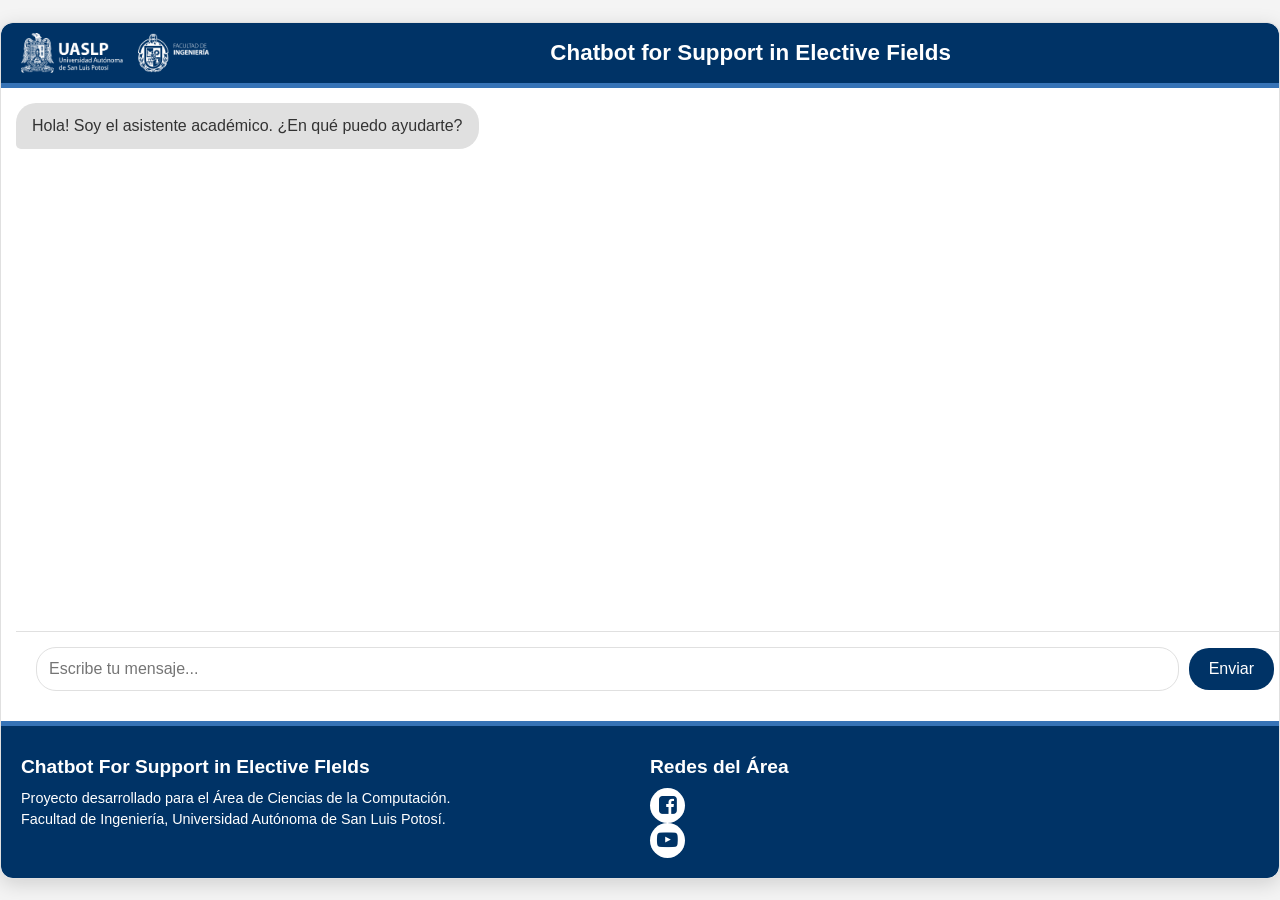
<file: index.html>
<!DOCTYPE html>
<html lang="es">
<head>
    <meta charset="UTF-8">
    <meta name="viewport" content="width=device-width, initial-scale=1.0">
    <title>Chatbot | UASLP</title> <link rel="stylesheet" href="style.css"> <link rel="stylesheet" href="https://cdnjs.cloudflare.com/ajax/libs/font-awesome/4.7.0/css/font-awesome.min.css">
    </head>
<body>

    <div id="main-wrapper">

        <header id="main-header">
            <div class="header-content">
                <div class="header-logos">
                    <img src="[data-uri]" alt="UASLP Logo" class="header-logo">
                    <img src="[data-uri]" alt="Facultad Ingenieria Logo" class="header-logo">
                </div>
                <div class="header-title">
                    <h1>Chatbot for Support in Elective Fields</h1>
                    <p class="short-title">Chatbot</p>
                </div>
                </div>
            <div class="secondary-bar"></div>
        </header>

        <div id="chat-container">
            <div id="chat-box">
                </div>
            <div id="input-area">
                <input type="text" id="user-input" placeholder="Escribe tu mensaje...">
                <button id="send-button">Enviar</button>
            </div>
        </div>

        <footer id="main-footer">
            <div class="footer-secondary-bar"></div>
            <div class="footer-content">
                <div class="footer-section">
                    <h2>Chatbot For Support in Elective FIelds</h2>
                    <p>
                        Proyecto desarrollado para el Área de Ciencias de la Computación.<br>
                        Facultad de Ingeniería, Universidad Autónoma de San Luis Potosí.
                    </p>
                    </div>
                <div class="footer-section social-icons">
                     <h2>Redes del Área</h2>
                     <div class="flex space-x-4 justify-center"> <a href="https://www.facebook.com/acominf" target="_blank" class="social-icon-circle">
                             <i class="fa fa-facebook-square"></i>
                         </a>
                          <a href="#" target="_blank" class="social-icon-circle">
                             <i class="fa fa-youtube-play"></i>
                         </a>
                     </div>
                 </div>
            </div>
        </footer>

    </div> <script src="script.js"></script> </body>
</html>
</file>
<file: style.css>
/* style.css - Diseño completo con Header, Footer y Layout */

/* Variables CSS para colores institucionales (ejemplos inspirados en UASLP) */
:root {
    --color-primary-blue: #003366; /* Azul marino oscuro UASLP */
    --color-secondary-gold: #FFCC00; /* Amarillo/Dorado UASLP */
    --color-background: #f4f4f4; /* Fondo general suave */
    --color-surface: #ffffff; /* Fondo de los contenedores (chat, input) */
    --color-border: #e0e0e0; /* Bordes suaves, fondo burbuja bot */
    --color-text-dark: #333; /* Texto oscuro */
    --color-text-light: #fff; /* Texto claro (para fondo oscuro) */
    --color-user-bubble: var(--color-secondary-gold); /* Color burbuja usuario */
    --color-bot-bubble: var(--color-border); /* Color burbuja bot */
    --color-secondary-blue: #3673b6; /* Un azul más claro para la barra secundaria */
}

body {
    font-family: 'Arial', sans-serif; /* Puedes cambiar a la fuente que prefieras */
    margin: 0;
    display: flex; /* Usamos flexbox en el body */
    justify-content: center; /* Centra el contenido horizontalmente */
    align-items: center; /* Centra el contenido verticalmente si hay espacio */
    min-height: 100vh; /* Ocupa al menos el alto de la ventana */
    background-color: var(--color-background);
    padding: 0; /* Quitamos el padding del body */
    box-sizing: border-box;
}

/* --- Contenedor principal para el layout --- */
#main-wrapper {
    width: 100%;
    /* Aumentamos el ancho máximo */
    max-width: 1400px; /* Ejemplo: cambiar de 800px a 1000px */
    /* Aumentamos la altura. Si quieres que ocupe casi toda la pantalla verticalmente, usa 90vh o 95vh. Si quieres que ocupe todo el alto, usa 100vh (puede ocultar barras de tareas) */
    height: 95vh; /* Ejemplo: cambiar de 95vh a 90vh para dejar un pequeño margen, o pon 100vh si quieres que lo llene */

    display: flex;
    flex-direction: column; /* Apila header, chat y footer verticalmente */
    border: 1px solid var(--color-border);
    box-shadow: 0 5px 20px rgba(0,0,0,0.15);
    border-radius: 12px;
    overflow: hidden; /* Oculta cualquier contenido que se desborde */
    background-color: var(--color-surface); /* Fondo para todo el contenedor principal */
}
/* --- Estilos del Encabezado --- */
#main-header {
    flex-shrink: 0; /* Evita que el encabezado se encoja */
    background-color: var(--color-primary-blue);
    color: var(--color-text-light);
    border-top-left-radius: 12px; /* Bordes redondeados para el encabezado (coinciden con el wrapper) */
    border-top-right-radius: 12px;
    /* El padding interno lo maneja .header-content */
}

#main-header .header-content {
    display: flex; /* Usamos flexbox para organizar logos y título */
    flex-wrap: wrap; /* Permite que los elementos se envuelvan en pantallas pequeñas */
    align-items: center;
    justify-content: space-between; /* Espacio entre logos y título */
    padding: 10px 20px; /* Padding interno del contenido del encabezado */
}

#main-header .header-logos {
    display: flex;
    align-items: center;
    gap: 15px; /* Espacio entre logos */
}

#main-header .header-logo {
    height: 40px; /* Tamaño de los logos */
    /* Puedes añadir max-width o estilos para que se ajusten */
}

#main-header .header-title {
    flex-grow: 1; /* Permite que el título ocupe espacio si hay */
    text-align: center;
    padding: 0 10px; /* Padding alrededor del título */
}

#main-header .header-title h1 {
    margin: 0;
    font-size: 1.4em; /* Tamaño de fuente para el título principal */
    font-weight: bold;
    white-space: nowrap; /* Intenta mantener el título en una línea */
    overflow: hidden; /* Oculta el texto que se desborda */
    text-overflow: ellipsis; /* Añade puntos suspensivos si se trunca */
    /* Oculto por defecto en pantallas pequeñas si se muestra el título corto */
     display: block;
}

#main-header .header-title .short-title {
     margin: 0;
     font-size: 1.2em; /* Tamaño de fuente para el título corto */
     font-weight: bold;
     /* Visible por defecto en pantallas pequeñas, oculto en grandes */
     display: none;
}

/* Media query para controlar cuál título se muestra según el ancho de la pantalla */
@media (max-width: 600px) { /* Ajusta el breakpoint según necesites */
    #main-header .header-content {
        justify-content: center; /* Centra el contenido en pantallas pequeñas */
        text-align: center;
    }
    #main-header .header-logos {
        display: none; /* Oculta los logos en pantallas pequeñas */
    }
     #main-header .header-title h1 { display: none; } /* Oculta título largo */
     #main-header .header-title .short-title { display: block; } /* Muestra título corto */
     #main-header .header-content { padding: 10px 15px; } /* Ajusta padding */
}


#main-header .secondary-bar {
    background-color: var(--color-secondary-blue); /* Color de la barra secundaria */
    height: 5px; /* Altura de la barra */
    width: 100%;
}


/* --- Estilos del Contenedor de Chat --- */
#chat-container {
    width: 100%; /* Ocupa todo el ancho del wrapper */
    flex-grow: 1; /* Permite que el área del chat ocupe todo el espacio restante entre header y footer */
    max-width: none; /* Elimina cualquier restricción de ancho máximo que pudiera existir antes */
    height: auto; /* La altura es controlada por flex-grow */
    border: none; /* Quitamos el borde que tenía antes */
    box-shadow: none; /* Quitamos la sombra que tenía antes */
    border-radius: 0; /* Quitamos los bordes redondeados internos */
    overflow-y: auto; /* Mantiene el scroll vertical para los mensajes */
    display: flex;
    flex-direction: column; /* Apila chat-box y input-area */
    background-color: var(--color-surface); /* Fondo del área del chat */
    padding: 15px; /* Padding interno del área del chat */
}

/* --- Estilos de la Caja de Mensajes (dentro de #chat-container) --- */
#chat-box {
    flex-grow: 1; /* La caja de mensajes ocupa el espacio restante dentro de chat-container */
    padding: 0; /* El padding ahora está en #chat-container */
    overflow-y: auto; /* Mantiene su propio scrollbar si es necesario */
    display: flex;
    flex-direction: column;
    /* Estilos del scrollbar (pueden variar entre navegadores) */
    scrollbar-width: thin;
    scrollbar-color: rgba(0, 0, 0, 0.2) var(--color-surface); /* Color del "pulgar" y el "riel" */
}

#chat-box::-webkit-scrollbar {
    width: 8px; /* Ancho del scrollbar en navegadores WebKit */
}

#chat-box::-webkit-scrollbar-track {
    background: var(--color-surface); /* Fondo del riel */
}

#chat-box::-webkit-scrollbar-thumb {
    background-color: rgba(0, 0, 0, 0.2); /* Color del pulgar */
    border-radius: 20px;
    border: 2px solid var(--color-surface);
}


/* --- Estilos de las Burbujas de Mensaje y Animación --- */
.message {
    margin-bottom: 15px; /* Espacio debajo de cada burbuja */
    padding: 12px 16px; /* Padding dentro de la burbuja */
    border-radius: 20px; /* Bordes redondeados */
    max-width: 85%; /* Ancho máximo de la burbuja */
    word-wrap: break-word; /* Permite que palabras largas se dividan */
    line-height: 1.4; /* Espaciado entre líneas */
    opacity: 0; /* Inicialmente invisible para la animación */
    animation: fadeIn 0.5s ease-out forwards; /* Aplica la animación */
}

/* Definición de la animación */
@keyframes fadeIn {
    from {
        opacity: 0;
        transform: translateY(10px); /* Inicia ligeramente abajo */
    }
    to {
        opacity: 1;
        transform: translateY(0); /* Termina en su posición final */
    }
}

/* Estilos específicos para burbujas de usuario y bot */
.user-message {
    align-self: flex-end; /* Alinea a la derecha */
    background-color: var(--color-user-bubble); /* Color dorado/amarillo */
    color: var(--color-text-dark);
    /* Puedes añadir una "cola" si deseas, con pseudo-elementos */
    border-bottom-right-radius: 5px; /* Bordes menos redondeados en la esquina de la "cola" */
}

.bot-message {
    align-self: flex-start; /* Alinea a la izquierda */
    background-color: var(--color-bot-bubble); /* Color gris claro */
    color: var(--color-text-dark);
    /* Puedes añadir una "cola" si deseas */
    border-bottom-left-radius: 5px; /* Bordes menos redondeados en la esquina de la "cola" */
}


/* --- Estilos del Área de Input --- */
#input-area {
    display: flex;
    padding: 15px 20px; /* Padding */
    border-top: 1px solid var(--color-border); /* Borde superior */
    background-color: var(--color-surface); /* Fondo */
    flex-shrink: 0; /* Evita que se encoja */
    align-items: center; /* Centra verticalmente los elementos */
}

#user-input {
    flex-grow: 1; /* Permite que el input ocupe el espacio disponible */
    padding: 12px; /* Padding interno */
    border: 1px solid var(--color-border);
    border-radius: 20px; /* Bordes redondeados */
    margin-right: 10px; /* Espacio a la derecha del botón */
    font-size: 1em;
    outline: none; /* Quita el contorno azul/naranja al enfocar */
    transition: border-color 0.3s ease, box-shadow 0.3s ease; /* Transición suave al enfocar */
}

#user-input:focus {
    border-color: var(--color-primary-blue); /* Borde azul al enfocar */
    box-shadow: 0 0 5px rgba(0, 51, 102, 0.3); /* Sombra azul suave */
}


#send-button {
    padding: 12px 20px; /* Padding */
    border: none;
    background-color: var(--color-primary-blue); /* Color azul primario */
    color: var(--color-text-light);
    border-radius: 20px; /* Bordes redondeados */
    cursor: pointer; /* Muestra la mano */
    font-size: 1em;
    transition: background-color 0.3s ease; /* Transición suave al pasar el mouse */
    flex-shrink: 0; /* Evita que se encoja */
}

#send-button:hover {
    background-color: #002244; /* Un azul un poco más oscuro al pasar el mouse */
}


/* --- Estilos del Pie de Página --- */
#main-footer {
    flex-shrink: 0; /* Evita que el pie de página se encoja */
    background-color: var(--color-primary-blue);
    color: var(--color-text-light);
    border-bottom-left-radius: 12px; /* Bordes redondeados para el pie de página */
    border-bottom-right-radius: 12px;
    /* El padding interno lo maneja .footer-content */
}

#main-footer .footer-secondary-bar {
     background-color: var(--color-secondary-blue); /* Color de la barra secundaria */
     height: 5px; /* Altura de la barra */
     width: 100%;
     margin-bottom: 15px; /* Espacio debajo de la barra */
}

#main-footer .footer-content {
    padding: 15px 20px 20px 20px; /* Padding interno del contenido del pie de página */
    /* Puedes ajustar esto si quieres secciones en columnas, usando flex o grid */
    display: flex;
    flex-direction: column; /* Apila las secciones verticalmente por defecto */
    gap: 20px; /* Espacio entre secciones */
}

#main-footer .footer-section {
     /* Estilos generales para las secciones del pie de página */
}

#main-footer h2 {
    font-size: 1.2em; /* Tamaño de fuente para títulos en el pie de página */
    font-weight: bold;
    margin-top: 0;
    margin-bottom: 10px;
}

#main-footer p {
    font-size: 0.9em;
    line-height: 1.5;
    margin: 0; /* Quitar margen por defecto */
}

/* Estilos para iconos sociales */
#main-footer .social-icons .flex {
     justify-content: flex-start; /* Alinea los iconos a la izquierda por defecto */
     /* Puedes cambiar a center o flex-end si lo prefieres */
     gap: 15px; /* Espacio entre iconos */
}

.social-icon-circle {
    width: 35px; /* Tamaño de los círculos de iconos */
    height: 35px;
    display: flex;
    align-items: center;
    justify-content: center;
    border-radius: 50%; /* Forma de círculo */
    background-color: var(--color-surface); /* Fondo blanco */
    color: var(--color-primary-blue); /* Icono azul */
    font-size: 1.3em; /* Tamaño del icono */
    text-decoration: none;
     transition: background-color 0.3s ease, color 0.3s ease;
}

.social-icon-circle:hover {
    background-color: var(--color-secondary-gold); /* Fondo dorado al pasar mouse */
    color: var(--color-primary-blue); /* Icono azul */
}

/* Ajustes responsivos para el pie de página (opcional) */
@media (min-width: 768px) { /* Ajusta el breakpoint si usas un diseño de columnas */
    #main-footer .footer-content {
        flex-direction: row; /* En pantallas más grandes, poner secciones en fila */
        justify-content: space-between; /* Espacio entre columnas */
    }
    #main-footer .footer-section {
         flex: 1; /* Permite que las secciones crezcan */
         /* Puedes controlar el ancho de las columnas aquí */
    }
    #main-footer .social-icons .flex {
         justify-content: flex-end; /* Alinear iconos a la derecha en vista de escritorio */
    }
}

/* style.css - Añadir estilos para el indicador de carga (tres puntitos) */

.typing-indicator {
    /* Reutilizamos clases de mensaje para el estilo general de la burbuja */
    display: flex; /* Usamos flexbox para organizar los puntitos */
    align-items: center;
    justify-content: flex-start; /* Alinea a la izquierda, como un mensaje del bot */
    margin-bottom: 15px; /* Espacio debajo */
    padding: 12px 16px; /* Padding dentro de la "burbuja" del indicador */
    border-radius: 20px;
    max-width: 85%;
    background-color: var(--color-bot-bubble); /* Mismo fondo que las burbujas del bot */
    /* Puedes añadir la animación de aparición si quieres que también aparezca animado */
    animation: fadeIn 0.5s ease-out forwards;
}

.typing-indicator span {
    display: inline-block; /* Hace que los spans se comporten como bloques pero en línea */
    width: 8px; /* Tamaño de cada puntito */
    height: 8px;
    margin: 0 4px; /* Espacio entre los puntitos */
    background-color: var(--color-text-dark); /* Color de los puntitos */
    border-radius: 50%; /* Los hace redondos */
    opacity: 0.7; /* Opacidad inicial */
    animation: bounce 1.4s infinite ease-in-out both; /* Aplica la animación de rebote */
}

/* Retrasamos la animación de cada puntito para que parezca que se mueven secuencialmente */
.typing-indicator span:nth-child(1) { animation-delay: -0.32s; } /* Empieza antes en el ciclo de animación */
.typing-indicator span:nth-child(2) { animation-delay: -0.16s; }
.typing-indicator span:nth-child(3) { animation-delay: 0s; } /* Empieza en el inicio del ciclo */

/* Definimos la animación de rebote */
@keyframes bounce {
    0%, 80%, 100% {
        transform: scale(0); /* Los hace muy pequeños (invisibles) */
        opacity: 0.7;
    }
    40% {
        transform: scale(1); /* Los hace de tamaño normal */
        opacity: 1;
    }
}
</file>
